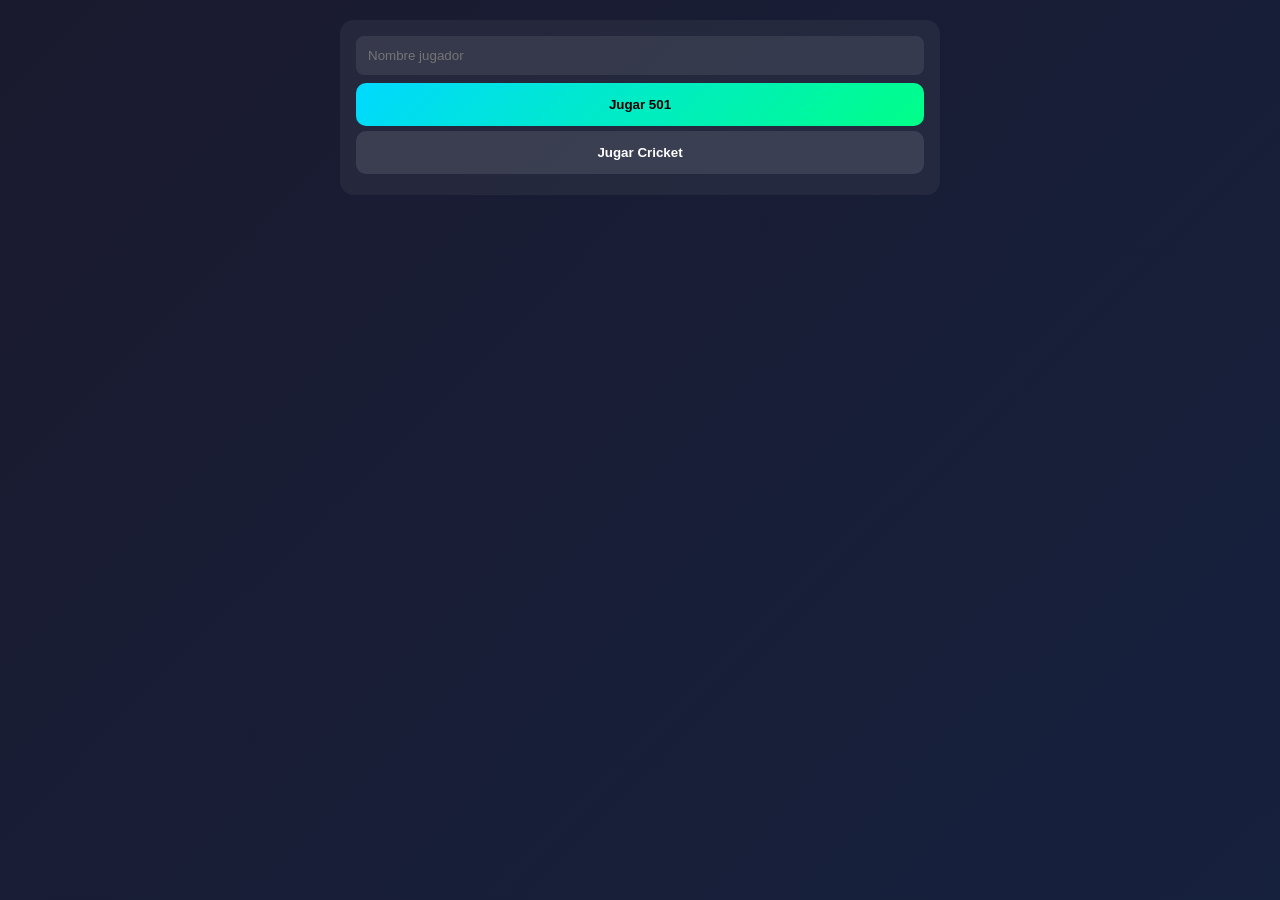
<file: index.html>
<!DOCTYPE html>
<html lang="es">
<head>
    <meta charset="UTF-8">
    <meta name="viewport" content="width=device-width, initial-scale=1.0">
    <title>Scoreboard Dardos</title>
    <style>
        * { margin:0; padding:0; box-sizing:border-box; }
        body { font-family: system-ui, -apple-system; background: linear-gradient(135deg, #1a1a2e, #16213e); color:white; min-height:100vh; padding: 20px; }
        .container { max-width:600px; margin:auto; }
        .card { background: rgba(255,255,255,0.05); border-radius:14px; padding:16px; margin-bottom:12px; }
        .btn { width:100%; padding:14px; border:none; border-radius:10px; font-weight:600; cursor:pointer; margin-bottom: 5px; transition: 0.2s; }
        .primary { background: linear-gradient(135deg, #00d9ff, #00ff88); color:#000; }
        .secondary { background: rgba(255,255,255,0.1); color:white; }
        .active-mult { background: #00ff88 !important; color: #000 !important; }
        .grid { display:grid; grid-template-columns: repeat(5, 1fr); gap:8px; margin-top:10px; }
        .mult-grid { grid-template-columns: repeat(4, 1fr); }
        .icon-container { display: flex; align-items: center; justify-content: space-between; padding: 5px 0; }
        .icon { width: 16px; height: 16px; border-radius: 50%; margin-left: 5px; display: inline-block; }
        .lock { background: #555; }
        .mark { background: #00ff88; }
    </style>
</head>
<body>

<div class="container">
    <div id="setup" class="card">
        <input type="text" id="nombre" placeholder="Nombre jugador" style="width:100%; padding:12px; border-radius:8px; border:none; margin-bottom:8px; background: rgba(255,255,255,0.08); color:white;">
        <button class="btn primary" onclick="iniciar('501')">Jugar 501</button>
        <button class="btn secondary" onclick="iniciar('cricket')">Jugar Cricket</button>
    </div>

    <div id="game" style="display:none;">
        <div class="card">
            <h2 id="titulo"></h2>
            <p id="info-ronda"></p>
            <button class="btn secondary" style="margin-top:10px; background: #ff4d4d;" onclick="volverAlMenu()">Salir al Menú</button>
        </div>
        <div id="display" class="card"></div>
        
        <div class="grid mult-grid" id="mult-controls">
            <button class="btn secondary" id="m1" onclick="setMult(1)">sencillo</button>
            <button class="btn secondary" id="m2" onclick="setMult(2)">doble</button>
            <button class="btn secondary" id="m3" onclick="setMult(3)">triple</button>
            <button class="btn secondary" onclick="registrar(0)">Fallar</button>
        </div>
        
        <div id="numeros" class="grid"></div>
    </div>
</div>

<script>
    let state = { nombre: '', modo: '', ronda: 1, dardo: 1, mult: 1, global501: 501, cricket: {20:0,19:0,18:0,17:0,16:0,15:0,25:0} };

    function iniciar(modo) {
        state.nombre = document.getElementById('nombre').value || "Jugador";
        state.modo = modo;
        document.getElementById('setup').style.display = 'none';
        document.getElementById('game').style.display = 'block';
        render();
    }

    function volverAlMenu() {
        state = { nombre: '', modo: '', ronda: 1, dardo: 1, mult: 1, global501: 501, cricket: {20:0,19:0,18:0,17:0,16:0,15:0,25:0} };
        document.getElementById('setup').style.display = 'block';
        document.getElementById('game').style.display = 'none';
    }

    function setMult(m) { state.mult = m; render(); }

    function registrar(val) {
        // En 25 y 50 forzamos multiplicador 1x en ambos juegos
        let multiplier = (val === 25 || val === 50) ? 1 : state.mult;
        
        if (state.modo === '501') {
            let score = (val === 50 ? 50 : val) * multiplier;
            if (state.global501 - score >= 0) state.global501 -= score;
        } else {
            // Cricket: el 50 cuenta como 2 marcas en el Bull (25)
            let marcasToAdd = (val === 50) ? 2 : multiplier;
            if (state.cricket.hasOwnProperty(val === 50 ? 25 : val)) {
                let target = (val === 50 ? 25 : val);
                state.cricket[target] = Math.min(state.cricket[target] + marcasToAdd, 3);
            }
        }
        
        state.dardo++;
        if (state.dardo > 3) { state.dardo = 1; state.ronda++; }
        state.mult = 1; 
        render();
    }

    function render() {
        document.getElementById('titulo').innerText = `${state.modo.toUpperCase()} - ${state.nombre}`;
        document.getElementById('info-ronda').innerText = `Ronda: ${state.ronda} | Dardo: ${state.dardo}`;
        
        document.querySelectorAll('.mult-grid .btn').forEach(btn => btn.classList.remove('active-mult'));
        if(state.mult > 0) document.getElementById('m'+state.mult)?.classList.add('active-mult');
        
        let display = document.getElementById('display');
        let nums = document.getElementById('numeros');

        if (state.modo === '501') {
            display.innerHTML = `<h2>Puntos: ${state.global501}</h2>`;
            nums.innerHTML = [20,19,18,17,16,15,14,13,12,11,10,9,8,7,6,5,4,3,2,1,25,50].map(n => 
                `<button class="btn secondary" onclick="registrar(${n})">${n}</button>`).join('');
        } else {
            display.innerHTML = Object.keys(state.cricket).map(n => 
                `<div class="icon-container"><span>${n==25?'Bull':n}</span> <div>` + 
                Array(3).fill(0).map((_,i) => `<span class="icon ${i < state.cricket[n] ? 'mark' : 'lock'}"></span>`).join('') + 
                `</div></div>`).join('');
            nums.innerHTML = [20,19,18,17,16,15,25,50].map(n => 
                `<button class="btn secondary" onclick="registrar(${n})">${n}</button>`).join('');
        }
    }
</script>
</body>
</html>
</file>
